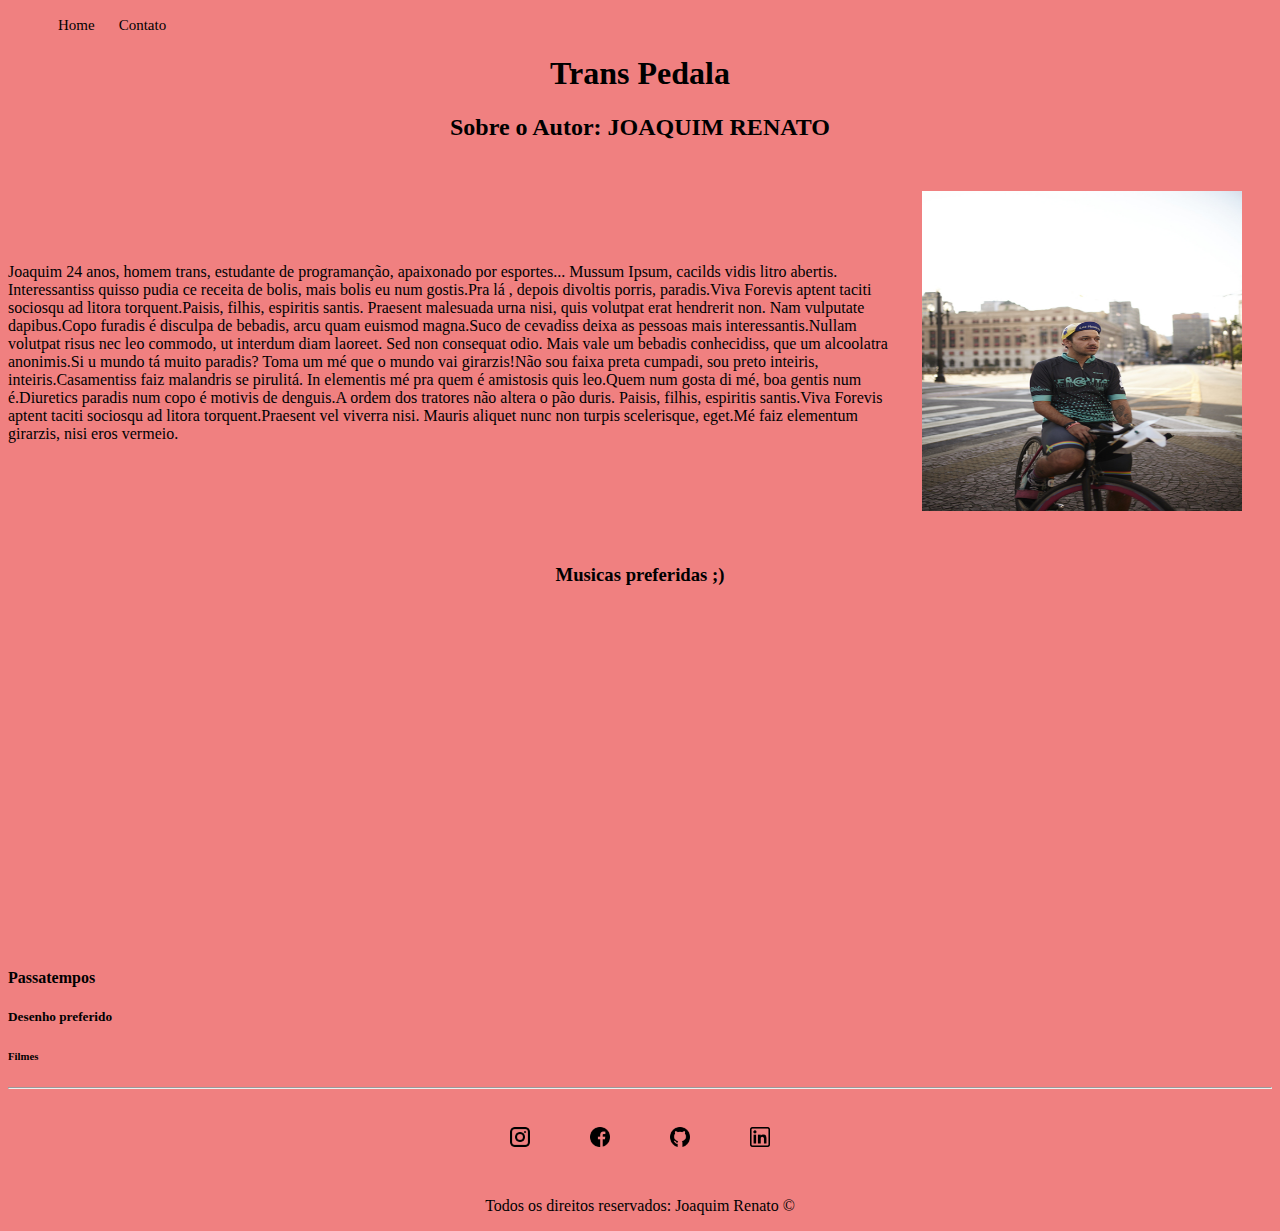
<file: index.html>
<!DOCTYPE html>
<html lang="pt-br">

<head>
    <meta charset="UTF-8">
    <meta http-equiv="X-UA-Compatible" content="IE=edge">
    <meta name="viewport" content="width=device-width, initial-scale=1.0">
    <title>Meu Perfil</title>
    <link rel="stylesheet" href="assets/css/style.css">
</head>

<body bgcolor="F08080">

    <ul id="menu">
        <li>
            <a href="index.html"> Home</a>
        </li>
        <li>
            <a href="contato.html"> Contato</a>
        </li>
    </ul>

    <h1 class="center">Trans Pedala</h1>

    <h2 class="center"><b> Sobre o Autor: JOAQUIM RENATO </b></h2>
    <div class="container">

        <p>

            Joaquim 24 anos, homem trans, estudante de programanção, apaixonado por esportes...
            Mussum Ipsum, cacilds vidis litro abertis. Interessantiss quisso pudia ce receita de bolis, mais bolis
            eu num gostis.Pra lá , depois divoltis porris, paradis.Viva Forevis aptent taciti sociosqu ad litora
            torquent.Paisis, filhis, espiritis santis.

            Praesent malesuada urna nisi, quis volutpat erat hendrerit non. Nam vulputate dapibus.Copo furadis é
            disculpa de bebadis, arcu quam euismod magna.Suco de cevadiss deixa as pessoas mais interessantis.Nullam
            volutpat risus nec leo commodo, ut interdum diam laoreet. Sed non consequat odio.

            Mais vale um bebadis conhecidiss, que um alcoolatra anonimis.Si u mundo tá muito paradis? Toma um mé que
            o mundo vai girarzis!Não sou faixa preta cumpadi, sou preto inteiris, inteiris.Casamentiss faiz
            malandris se pirulitá.

            In elementis mé pra quem é amistosis quis leo.Quem num gosta di mé, boa gentis num é.Diuretics paradis
            num copo é motivis de denguis.A ordem dos tratores não altera o pão duris.

            Paisis, filhis, espiritis santis.Viva Forevis aptent taciti sociosqu ad litora torquent.Praesent vel
            viverra nisi. Mauris aliquet nunc non turpis scelerisque, eget.Mé faiz elementum girarzis, nisi eros
            vermeio.
        </p>


        <div>
            <img class="br-50% wh-300 p-30" src="assets/img/JoaquimdeBikes_Easy-Resize.com.jpg" alt="Foto do criador"
                style="width:320px;height:320px;">
        </div>

    </div>

    <h3 class="center"> Musicas preferidas ;) </h3>
    <div class="container mb-50">
        <iframe width="560" height="315" src="https://www.youtube.com/embed/2DYkiM-14Ak" title="YouTube video player"
            frameborder="0"
            allow="accelerometer; autoplay; clipboard-write; encrypted-media; gyroscope; picture-in-picture"
            allowfullscreen></iframe>
    </div>


    <h4>Passatempos</h4>

    <h5>Desenho preferido </h5>

    <h6>Filmes</h6>

    <hr>
    <footer>
        <div class="container">
            <a href="https://www.instagram.com/xoaqueen/" target="_blank">
                <img class="tm-social p-30" src="assets/img/instagram.png" alt="Logo do instagram">
            </a>

            <a href="https://www.facebook.com/jocajoaquimas/" target="_blank">
                <img class="tm-social p-30" src="assets/img/facebook.png" alt="Logo do facebook">
            </a>

            <a href="https://github.com/Joaquim-Renato" target="_blank">
                <img class="tm-social p-30" src="assets/img/github.png" alt="Logo do github">
            </a>
            <a href="https://www.linkedin.com/in/joaquim-renato-alves-de-souza-46501015b/" target="_blank">
                <img class="tm-social p-30" src="assets/img/linkedin.png" alt="Logo do linkedin">
            </a>
        </div>

        <p class="center">
            Todos os direitos reservados: Joaquim Renato &copy
        </p>
    </footer>


</body>

</html>
</file>
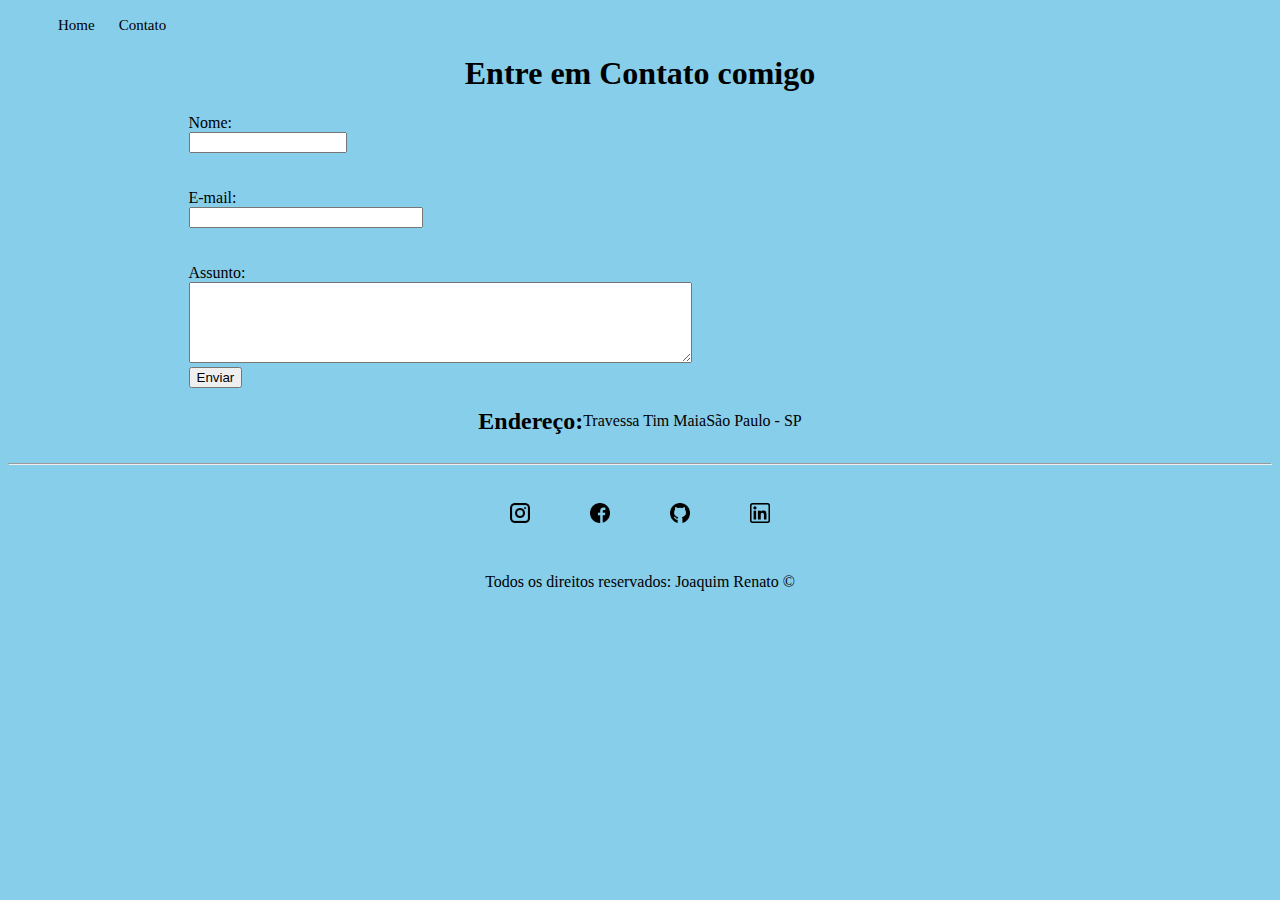
<file: contato.html>
<!DOCTYPE html>
<html lang="pt-br">

<head>
    <meta charset="UTF-8">
    <meta http-equiv="X-UA-Compatible" content="IE=edge">
    <meta name="viewport" content="width=device-width, initial-scale=1.0">
    <title>Contato</title>
    <link rel="stylesheet" href="assets/css/style.css">
</head>

<body bgcolor="87CEEB">

    <ul id="menu">
        <li>
            <a href="index.html"> Home</a>
        </li>
        <li>
            <a href="contato.html"> Contato</a>
        </li>
    </ul>

    <h1 class="center">Entre em Contato comigo </h1>
    <div class="container">


        <form>
            <label for="nome">Nome:</label> <br>
            <input type="text" id="nome" onkeyup="validaNome()">
            <div id='txtNome'></div>
            <br>
            <br>
            <label for="email">E-mail:</label> <br>
            <input type="email" id="email" onkeyup="validaEmail()">
            <div id='txtEmail'></div>
            <br>
            <br>
            <label for="assunto">Assunto:</label> <br>
            <textarea name="assunto" id="assunto" cols="60" rows="5" onkeyup="validaAssunto()"></textarea>
            <div id='txtAssunto'></div>
            <button onclick="enviar()">Enviar</button>
        </form>


        <iframe
            src="https://www.google.com/maps/embed?pb=!1m18!1m12!1m3!1d3657.5485763339907!2d-46.694732385697776!3d-23.548733467009672!2m3!1f0!2f0!3f0!3m2!1i1024!2i768!4f13.1!3m3!1m2!1s0x94ce57c0aa5b312b%3A0x1bda6740d108fc35!2sTv.%20Tim%20Maia%20-%20Sumarezinho%2C%20S%C3%A3o%20Paulo%20-%20SP!5e0!3m2!1spt-PT!2sbr!4v1644442288533!5m2!1spt-PT!2sbr"
            width="400" height="250" frameborder="0" style="border:0;" allowfullscreen="" loading="lazy"
            aria-hidden="false" tabindex="0" onmousemove="mapaZoom()" onmouseout="mapaNormal()" id="mapa"></iframe>


    </div>

    <div class="container">
    <h2>Endereço:</h2>
    <p>Travessa Tim Maia</p>
    <p>São Paulo - SP</p>
    </div>

    <hr>
    <footer>
        <div class="container">
            <a href="https://www.instagram.com/xoaqueen/" target="_blank">
                <img class="tm-social p-30" src="assets/img/instagram.png" alt="Logo do instagram">
            </a>

            <a href="https://www.facebook.com/jocajoaquimas/" target="_blank">
                <img class="tm-social p-30" src="assets/img/facebook.png" alt="Logo do facebook">
            </a>

            <a href="https://github.com/Joaquim-Renato" target="_blank">
                <img class="tm-social p-30" src="assets/img/github.png" alt="Logo do github">
            </a>
            <a href="https://www.linkedin.com/in/joaquim-renato-alves-de-souza-46501015b/" target="_blank">
                <img class="tm-social p-30" src="assets/img/linkedin.png" alt="Logo do linkedin">
            </a>
        </div>

        <p class="center">
            Todos os direitos reservados: Joaquim Renato &copy
        </p>
    </footer>

    <script src="assets/js/script.js"></script>

</body>

</html>
</file>
<file: assets/css/style.css>
/*Estilos da Pag index.html*/

.center{
    text-align: center;
}

.container{
    display: flex;
    flex-flow: row ;
    justify-content: center;
    align-items: center;
}
#menu li{

    display: inline;
    padding: 10px;
}
#menu li a{
    text-decoration: none;
    color: black;
    font-size: 15px;
}

#menu li a:hover{
    color: silver;

}

.p-30 {
    padding: 30px;
    width: 30px;
    height: 30px;
}

.br-50 {
    border-radius: 50%;
}

.wh{
    width: 300px;
    height: 300px;
}

.tm-social{
    width: 20px;
    height: 20px;
    
}
.mb-50{
    margin-bottom: 50px;
}

/*Estilos da Pag contato.html*/
</file>
